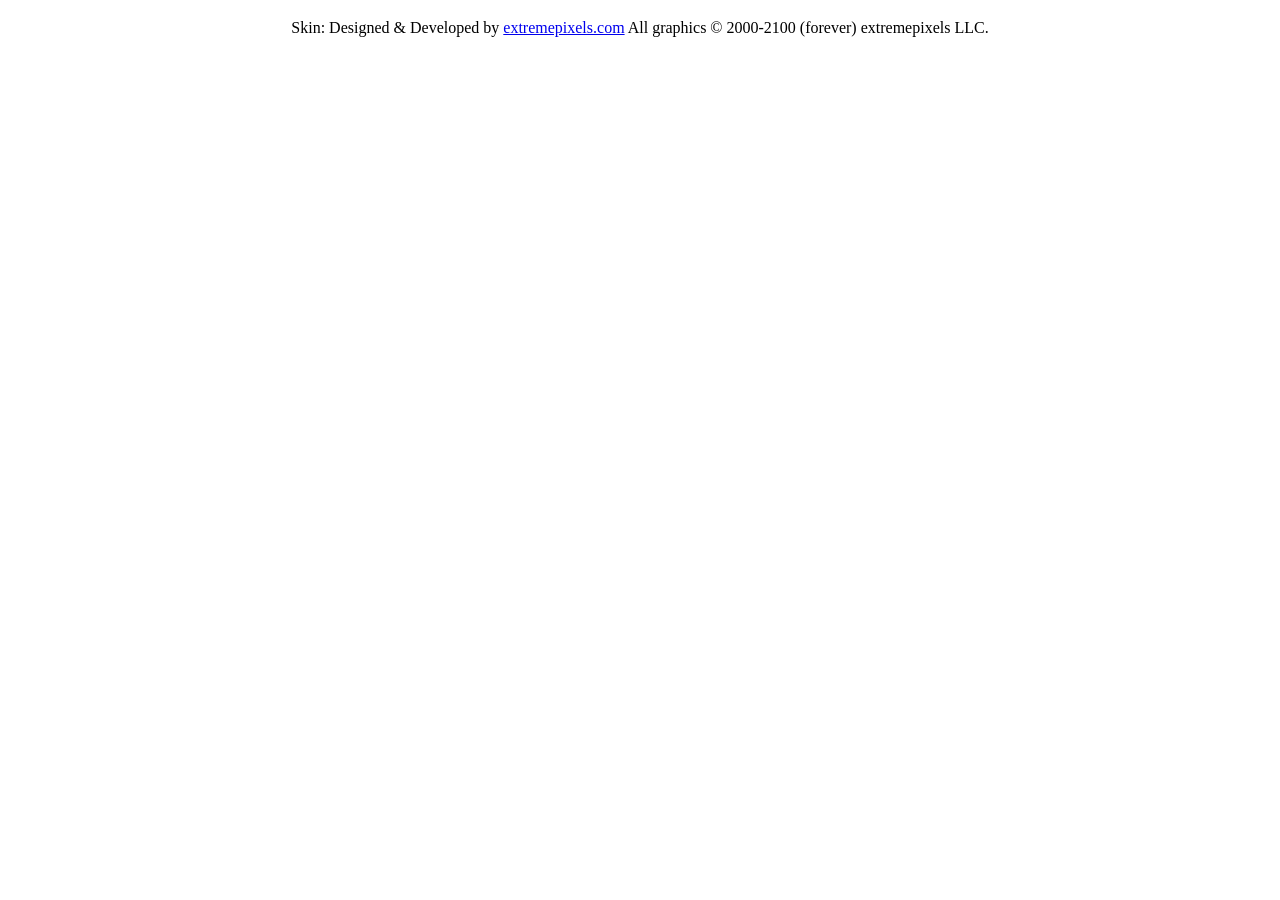
<file: forum/iSkin/index.html>
<!DOCTYPE HTML PUBLIC "-//W3C//DTD HTML 4.01 Transitional//EN""http://www.w3.org/TR/html4/loose.dtd"><html><head><meta http-equiv="Content-Type" content="text/html; charset=iso-8859-1"><title>Untitled Document</title></head><body><table width="80%"  border="0" align="center" cellpadding="10" cellspacing="1">  <tr>    <td><div align="center">Skin: Designed &amp; Developed by <a href="http://www.extremepixels.com" target="_blank">extremepixels.com</a> All graphics &copy; 2000-2100 (forever) extremepixels LLC. </div></td>  </tr></table></body></html>
</file>
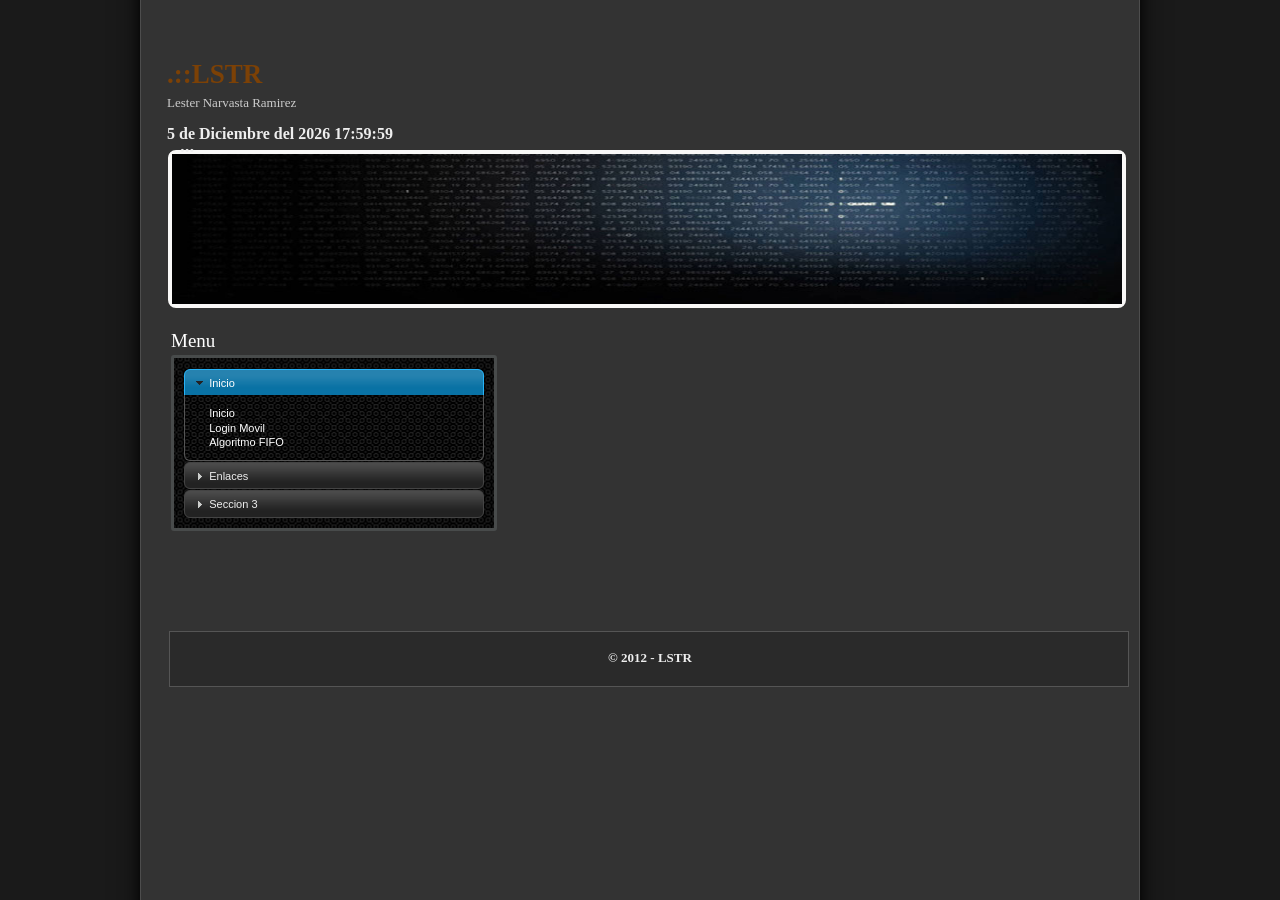
<file: subdomains/lstr/index.html>
<!DOCTYPE HTML PUBLIC "-//W3C//DTD HTML 4.01 Transitional//EN" "http://www.w3.org/TR/html4/loose.dtd">
<html>
    <head>
        <meta http-equiv="Content-Type" content="text/html; charset=ISO-8859-1">
        <title>LESTER</title>
        <link rel="shortcut icon" href="http://www.netbeans.org/favicon.ico" type="image/x-icon">
        <link rel="stylesheet" href="css/index.css" type="text/css">
        <link type="text/css" href="jquery-ui/css/mint-choc/jquery-ui-1.8.23.custom.css" rel="stylesheet" />
        <script type="text/javascript" src="jquery-ui/js/jquery-1.8.0.min.js"></script>
        <script type="text/javascript" src="jquery-ui/js/jquery-ui-1.8.23.custom.min.js"></script>
        <script type="text/javascript">
            $(function() {
                mostrarHora();
                $( "#accordion" ).accordion({
                    header: "h3",
                    collapsible: true
                });                
                $("#verFifo").click(function(){
                    location.href="algoritmo/FIFO.html";
                });
                $("#verHC").click(function(){
                    location.href="http:/www.huahcoding.com";
                });
                $("#verMovil").click(function(){
                    location.href="mobile/index.html";
                });
                $(".options").css("height","auto");
            });
            function mostrarHora(){
                var date=new Date();
                var H=date.getHours();
                var M=date.getMinutes();
                var S=date.getSeconds();
                if(H<10)
                   H="0"+H;
                if(M<10)
                   M="0"+M;
                if(S<10)
                   S="0"+S;
                var mes=["Enero","Febrero","Marzo","Abril","Mayo","Junio","Julio","Agosto","Septiembre","Octubre","Noviembre","Diciembre"];
                var hora=date.getDay()+" de "+mes[date.getMonth()]+" del "+(1900+date.getYear())+" "+H+":"+M+":"+S;
                $("#dateCurrent").html(hora);
                setTimeout("mostrarHora()",1000);
            }
        </script>
        <style type="text/css">
            body{ font: 62.5% "Trebuchet MS", sans-serif; margin: 50px;}
            .demoHeaders { margin-top: 2em; }
            #dialog_link {padding: .4em 1em .4em 20px;text-decoration: none;position: relative;}
            #dialog_link span.ui-icon {margin: 0 5px 0 0;position: absolute;left: .2em;top: 50%;margin-top: -8px;}
            ul#icons {margin: 0; padding: 0;}
            ul#icons li {margin: 2px; position: relative; padding: 4px 0; cursor: pointer; float: left;  list-style: none;}
            ul#icons span.ui-icon {float: left; margin: 0 4px;}
        </style>
    </head>
    <body>
        <div id="container">
            <div id="wb_Image2" style="position:absolute;left:25px;top:100px;width:950px;height:150px;z-index:0;padding:0;">
                <img src="images/front.jpg" id="Image2" alt="" border="0" style="width:950px;height:150px;"></div>
            <div id="wb_Text1" style="position:absolute;left:24px;top:9px;width:652px;height:35px;z-index:1;">
                <span style="color:#7c4106;font-family:'Trebuchet MS';font-size:27px;"><strong>.::LSTR</strong></span></div>
            <div id="wb_Text2" style="position:absolute;left:24px;top:45px;width:652px;height:18px;z-index:2;">
                <span style="color:#CCCCCC;font-family:'Trebuchet MS';font-size:13px;">Lester Narvasta Ramirez</span></div>
            <div id="wb_Text5" style="position:absolute;left:37px;top:85px;width:242px;height:24px;z-index:3;">
                <span style="color:#EEEEEE;font-family:'Trebuchet MS';font-size:19px;"><strong>...</strong></span></div>
            <div id="wb_Text10" style="position:absolute;left:24px;top:75px;width:652px;height:18px;z-index:4;">
                <span style="color:#EEEEEE;font-family:'Trebuchet MS';font-size:16px;"><strong id="dateCurrent"></strong></span></div>
            <div id="wb_Shape1" style="position:absolute;left:26px;top:581px;width:960px;height:56px;z-index:5;padding:0;">
                <img src="images/img0001.gif" id="Shape1" alt="" title="" style="border-width:0;width:960px;height:56px;"></div>
            <div id="wb_Text13" style="position:absolute;left:28px;top:280px;width:180px;height:24px;z-index:6;">
                <span style="color:#FFFFFF;font-family:'Trebuchet MS';font-size:19px;">Menu</span></div>
            <div id="wb_Text17" style="position:absolute;left:27px;top:600px;width:960px;height:18px;text-align:center;z-index:7;">
                <span style="color:#EEEEEE;font-family:'Trebuchet MS';font-size:13px;"><strong>� 2012 - LSTR</strong></span></div>
            <div class="demo" style="position:absolute;left:28px;top:305px;width:180px;z-index:8;padding:0;">
                <div id="accordionResizer" class="ui-widget-content">
                    <div id="accordion">
                        <h3><a href="#">Inicio</a></h3>
                        <div class="options">
                            <label class="lnk">Inicio</label>
                            <p class="lnk" id="verMovil">Login Movil</p>
                            <p class="lnk" id="verFifo">Algoritmo FIFO</p>                            
                        </div>
                        <h3><a href="#">Enlaces</a></h3>
                        <div class="options">
                            <p class="lnk" id="verHC">HuaHCodinG</p>                            
                        </div>
                        <h3><a href="#">Seccion 3</a></h3>
                        <div class="options">
                            <p class="lnk">Salir</p>                            
                        </div>
                    </div>
                </div>
            </div>
        </div>
    </body>
</html>
</file>
<file: subdomains/lstr/css/index.css>
div#container
{
    width: 994px;
    position: relative;
    margin-top: 0px;
    margin-left: auto;
    margin-right: auto;
    text-align: left;
}
body
{
    text-align: center;
    margin: 0;
    background-color: #1A1A1A;
    background-image: url(../images/body-bg.gif);
    background-repeat: repeat-y;
    background-position: center top;
    color: #EEEEEE;
}
p, span, div, ol, ul, li, td, button, input, textarea, form
{
    margin: 0;
    padding: 0;
}
a
{
    color: #0000FF;
    outline: none;
    text-decoration: underline;
}
a:visited
{
    color: #800080;
}
a:active
{
    color: #0000FF;
}
a:hover
{
    color: #0000FF;
    text-decoration: underline;
}
#Image2
{
    border: 0px #000000 solid;
}
#wb_Text1 
{
    background-color: transparent;
    border: 0px #000000 solid;
    padding: 0;
}
#wb_Text1 div
{
    text-align: left;
}
#wb_Text2 
{
    background-color: transparent;
    border: 0px #000000 solid;
    padding: 0;
}
#wb_Text2 div
{
    text-align: left;
}
#wb_Text5 
{
    background-color: transparent;
    border: 0px #000000 solid;
    padding: 0;
}
#wb_Text5 div
{
    text-align: left;
}
#wb_Text10 
{
    background-color: transparent;
    border: 0px #000000 solid;
    padding: 0;
}
#wb_Text10 div
{
    text-align: left;
}
#wb_Text13 
{
    background-color: transparent;
    border: 0px #000000 solid;
    padding: 0;
}
#wb_Text13 div
{
    text-align: left;
}
#wb_Text17 
{
    background-color: transparent;
    border: 0px #000000 solid;
    padding: 0;
}
#wb_Text17 div
{
    text-align: center;
}
#wb_CssMenu1 a
{
    display: block;
    margin: 0px 0px 4px 0px;
    color: #B5B5B3;
    border: 1px #565656 solid;
    background-color: #3A3A3A;
    font-family: "Trebuchet MS";
    font-size: 13px;
    font-weight: normal;
    font-style: normal;
    text-decoration: none;
    width: 178px;
    height: 22px;
    vertical-align: middle;
    line-height: 22px;
    text-align: left;
}
#wb_CssMenu1 a:hover, #wb_CssMenu1 .active
{
    color: #CACACA;
    background-color: #444444;
    border: 1px #878787 solid;
}
#wb_CssMenu2 a
{
    display: block;
    margin: 0px 0px 4px 0px;
    color: #B5B5B3;
    border: 1px #565656 solid;
    background-color: #2A2A2A;
    font-family: "Trebuchet MS";
    font-size: 13px;
    font-weight: normal;
    font-style: normal;
    text-decoration: none;
    width: 168px;
    height: 20px;
    vertical-align: middle;
    line-height: 20px;
    text-align: left;
}
#wb_CssMenu2 a:hover, #wb_CssMenu2 .active
{
    color: #CACACA;
    background-color: #444444;
    border: 1px #878787 solid;
}
#wb_CssMenu3 a
{
    display: block;
    margin: 0px 0px 4px 0px;
    color: #B5B5B3;
    border: 1px #565656 solid;
    background-color: #3A3A3A;
    font-family: "Trebuchet MS";
    font-size: 13px;
    font-weight: normal;
    font-style: normal;
    text-decoration: none;
    width: 178px;
    height: 22px;
    vertical-align: middle;
    line-height: 22px;
    text-align: left;
}
#wb_CssMenu3 a:hover, #wb_CssMenu3 .active
{
    color: #CACACA;
    background-color: #444444;
    border: 1px #878787 solid;
}
#wb_Image2{
    border: 4px solid #f9f8f7;
    border-radius: 8px;
}
.lnk:hover{
    cursor: pointer;
    color: #067c73;
}
#accordionResizer{
    padding:10px; 
    width:300px; 
    height:auto;
    border: 3px solid #484b4b;
    border-radius: 3px;
}
</file>
